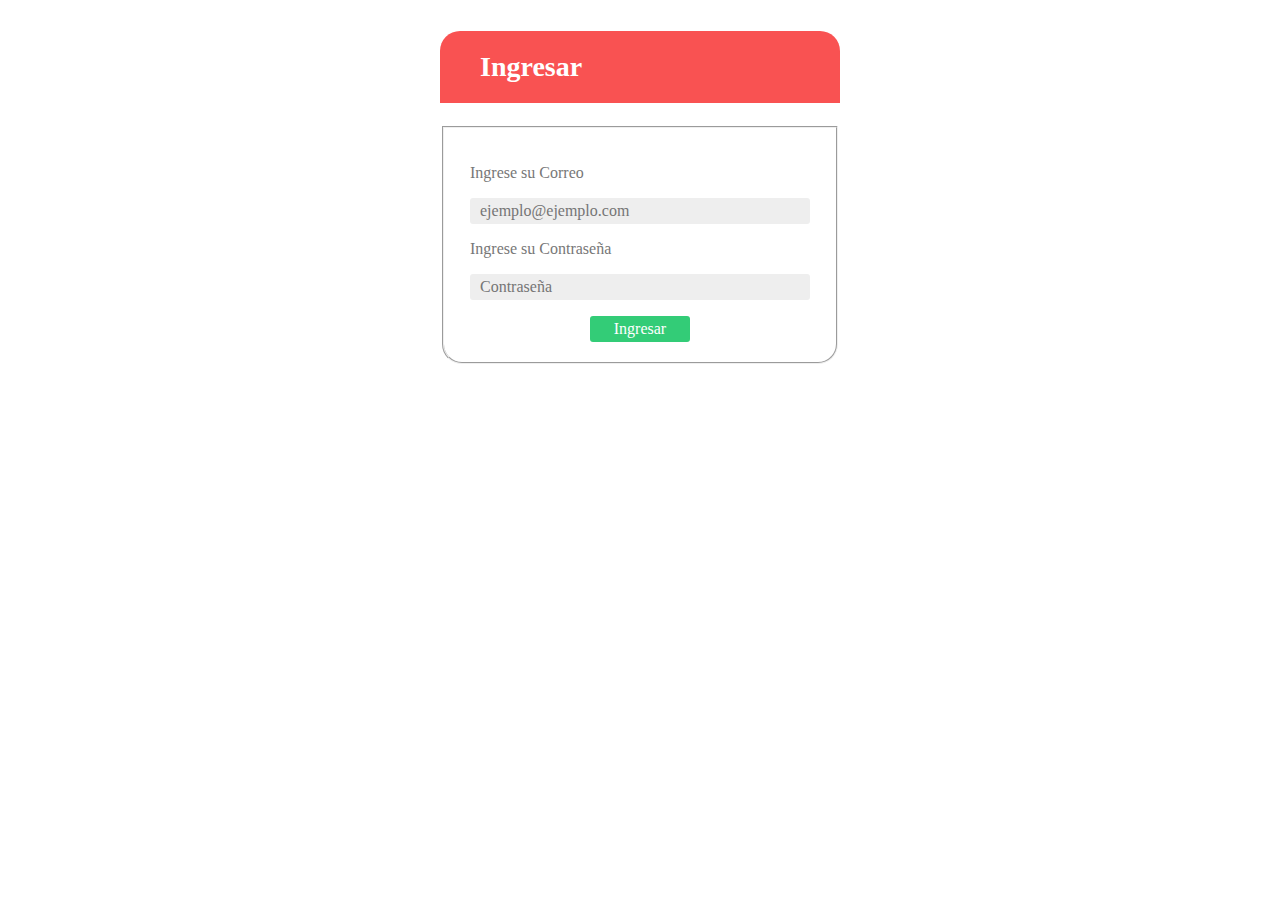
<file: EJERCICIO.HTML>
<!DOCTYPE html>
<html lang="en">
<head>
    <meta charset="UTF-8">
    <meta name="viewport" content="width=device-width, initial-scale=1.0">
    <title>PAGINA JAVASCRIPT</title>
    <link rel="stylesheet" href="CSS/EJERCICIO.CSS">
</head>

<body class="align">
    
    <div class="grid">
  
     <div id="login">
  
        <h2><span class="fontawesome-lock"></span>Ingresar</h2>
  
        <form  action="validador()"></form>
  
          <fieldset>
  
            <p><label for="email">Ingrese su Correo</label></p>
            <p><input type="email" id="email" placeholder="ejemplo@ejemplo.com"></p>
  
            <p><label for="password">Ingrese su Contraseña</label></p>
            <p><input type="password" id="password" placeholder="Contraseña"></p>
  
            <p><input type="submit" value="Ingresar"></p>
  
          </fieldset>
  
        </form>
        
    </div>
    
    
    </div>
  
    
  </body>	

  <body>
    
  </body>
</html>
</file>
<file: CSS/EJERCICIO.CSS>
[class*="fontawesome-"]:before {
  font-family: 'FontAwesome', sans-serif;
}


* {
  box-sizing: inherit  
}

html {
  box-sizing: border-box;
  height: 100%;
}



input {
  background-image: none;
  border: none;
  font: inherit;
  margin: 0;
  padding: 0;
  transition: all .3s;
}



.align {
  align-items: center;
  display: flex;
  flex-direction: column;
  justify-content: center;
}


.grid {
  margin-left: auto;
  margin-right: auto;
  max-width: 90%;
  width: 400px;
}



#login h2 {
	background: #f95252;
	border-radius: 20px 20px 0 0;
	color: #fff;
	font-size: 28px;
	padding: 20px 26px;
}

#login h2 span[class*="fontawesome-"] {
	margin-right: 14px;
}

#login fieldset {
	background: #fff;
	border-radius: 0 0 20px 20px;
	padding: 20px 26px;
}

#login fieldset p {
	color: #777;
	margin-bottom: 14px;
}

#login fieldset p:last-child {
	margin-bottom: 0;
}

#login fieldset input {
	border-radius: 3px;
}

#login fieldset input[type="email"], #login fieldset input[type="password"] {
	background: #eee;
	color: #777;
	padding: 4px 10px;
	width: 100%;
}

#login fieldset input[type="submit"]:hover {
	background: #28ad63;
}

#login fieldset input[type="submit"] {
	background: #33cc77;
	color: #fff;
	display: block;
	margin: 0 auto;
	padding: 4px 0;
	width: 100px;
}
</file>
